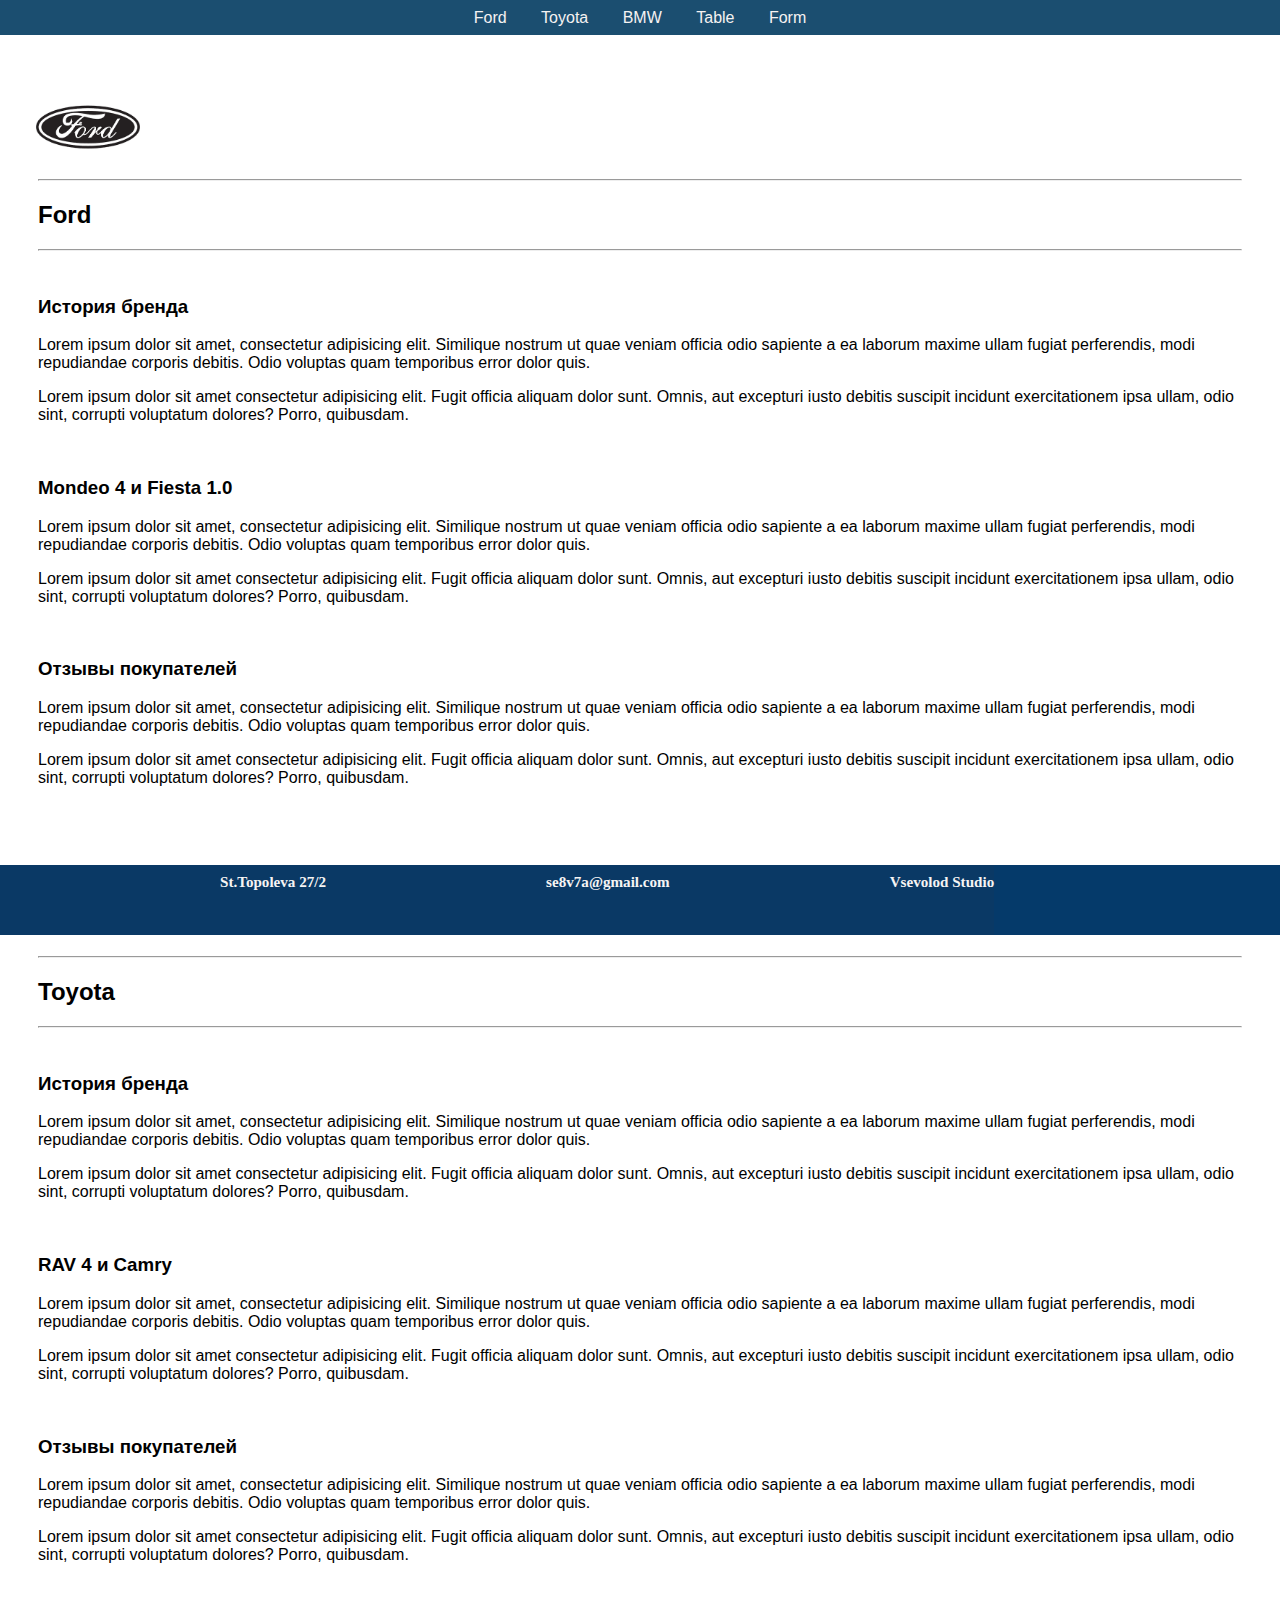
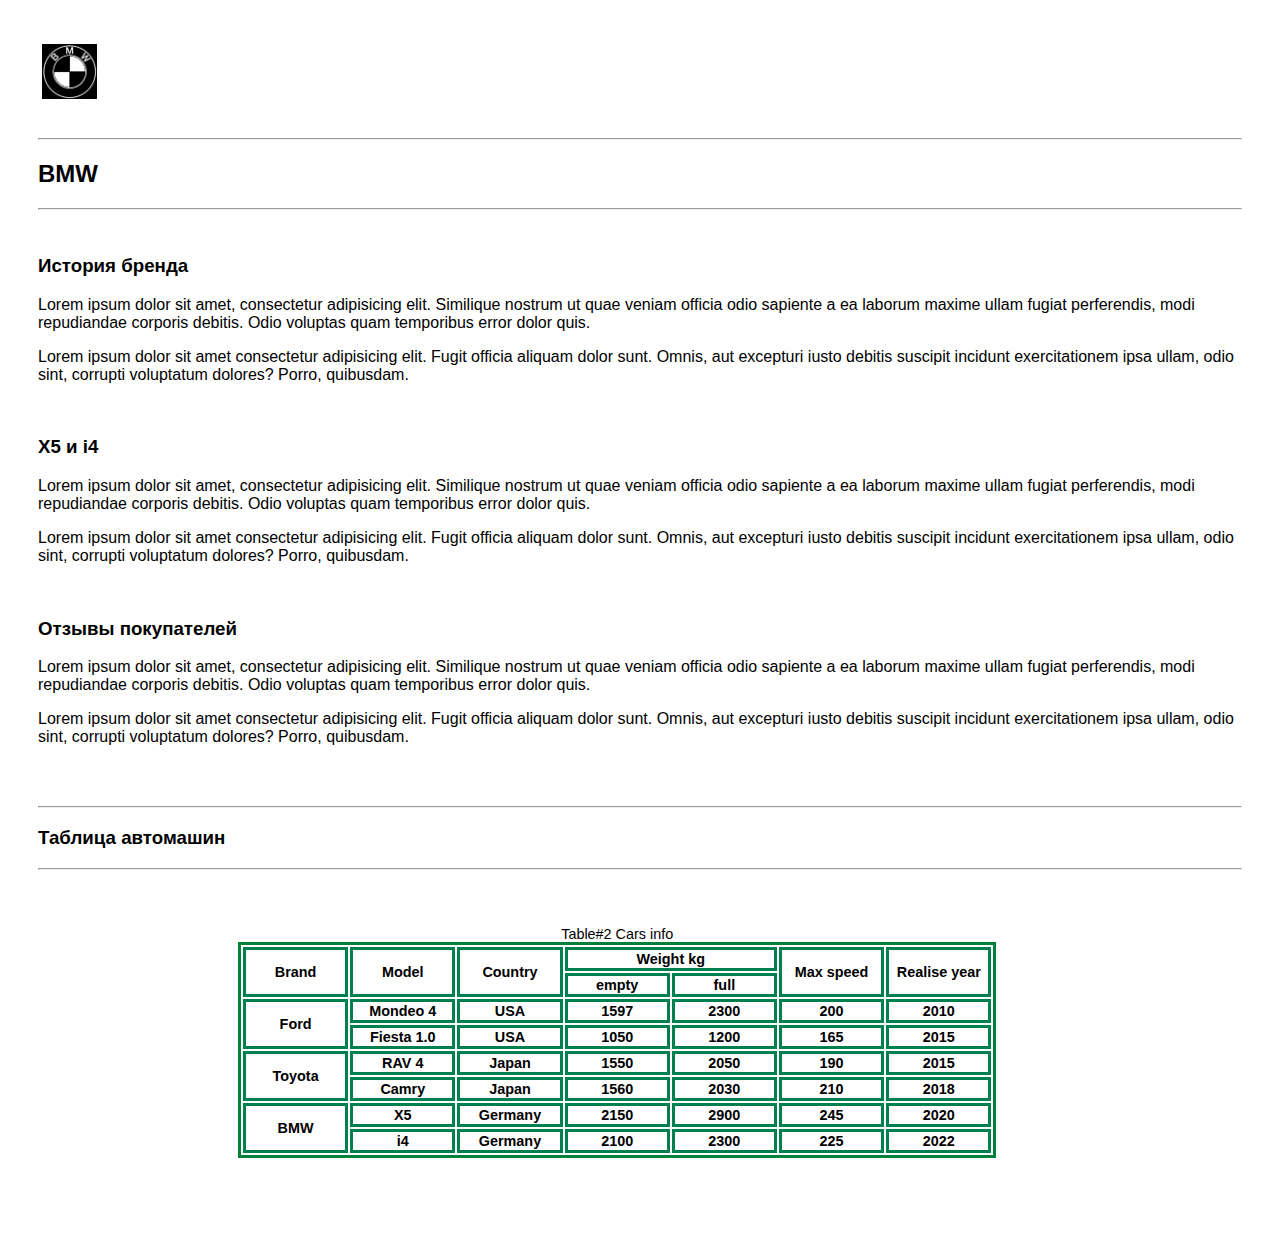
<file: index.html>
<!DOCTYPE html>
<html lang="zxx">
  <link rel="stylesheet" href="style.css" type="text/css" />
  <head>
    <meta charset="UTF-8" />
    <meta http-equiv="X-UA-Compatible" content="IE=edge" />
    <meta name="viewport" content="width=device-width, initial-scale=1.0" />
    <link rel="shortcut icon" href="./assets/ct23.png" type="image/x-icon" />
    <title>Car-shop</title>
  </head>
  <body>
    <header>
      <nav>
        <a class="button" href="#ford">Ford</a>
        <a class="button" href="#toyota">Toyota</a>
        <a class="button" href="#bmw">BMW</a>
        <a class="button" href="#table">Table</a>
        <a class="button" href="./form.html">Form</a>
      </nav>
    </header>
    <main>
      <div class="alltext">
        <div class="Ford1">
          <img src="./assets/ford.png" alt="Ford" height="55" />
        </div>
        <hr />
        <section>
          <h2 id="ford">Ford</h2>
          <hr />
          <br />
          <article>
            <h3>История бренда</h3>
            <p>
              Lorem ipsum dolor sit amet, consectetur adipisicing elit.
              Similique nostrum ut quae veniam officia odio sapiente a ea
              laborum maxime ullam fugiat perferendis, modi repudiandae corporis
              debitis. Odio voluptas quam temporibus error dolor quis.
            </p>
            <p>
              Lorem ipsum dolor sit amet consectetur adipisicing elit. Fugit
              officia aliquam dolor sunt. Omnis, aut excepturi iusto debitis
              suscipit incidunt exercitationem ipsa ullam, odio sint, corrupti
              voluptatum dolores? Porro, quibusdam.
            </p>
          </article>
          <br />
          <article>
            <h3>Mondeo 4 и Fiesta 1.0</h3>
            <p>
              Lorem ipsum dolor sit amet, consectetur adipisicing elit.
              Similique nostrum ut quae veniam officia odio sapiente a ea
              laborum maxime ullam fugiat perferendis, modi repudiandae corporis
              debitis. Odio voluptas quam temporibus error dolor quis.
            </p>
            <p>
              Lorem ipsum dolor sit amet consectetur adipisicing elit. Fugit
              officia aliquam dolor sunt. Omnis, aut excepturi iusto debitis
              suscipit incidunt exercitationem ipsa ullam, odio sint, corrupti
              voluptatum dolores? Porro, quibusdam.
            </p>
          </article>
          <br />
          <article>
            <h3>Отзывы покупателей</h3>
            <p>
              Lorem ipsum dolor sit amet, consectetur adipisicing elit.
              Similique nostrum ut quae veniam officia odio sapiente a ea
              laborum maxime ullam fugiat perferendis, modi repudiandae corporis
              debitis. Odio voluptas quam temporibus error dolor quis.
            </p>
            <p>
              Lorem ipsum dolor sit amet consectetur adipisicing elit. Fugit
              officia aliquam dolor sunt. Omnis, aut excepturi iusto debitis
              suscipit incidunt exercitationem ipsa ullam, odio sint, corrupti
              voluptatum dolores? Porro, quibusdam.
            </p>
          </article>
        </section>

        <div class="toyota1">
          <img src="./assets/toyota.png" alt="Toyota" width="60" height="55" />
        </div>
        <hr />
        <section>
          <h2 id="toyota">Toyota</h2>
          <hr />
          <br />
          <article>
            <h3>История бренда</h3>
            <p>
              Lorem ipsum dolor sit amet, consectetur adipisicing elit.
              Similique nostrum ut quae veniam officia odio sapiente a ea
              laborum maxime ullam fugiat perferendis, modi repudiandae corporis
              debitis. Odio voluptas quam temporibus error dolor quis.
            </p>
            <p>
              Lorem ipsum dolor sit amet consectetur adipisicing elit. Fugit
              officia aliquam dolor sunt. Omnis, aut excepturi iusto debitis
              suscipit incidunt exercitationem ipsa ullam, odio sint, corrupti
              voluptatum dolores? Porro, quibusdam.
            </p>
          </article>
          <br />
          <article>
            <h3>RAV 4 и Camry</h3>
            <p>
              Lorem ipsum dolor sit amet, consectetur adipisicing elit.
              Similique nostrum ut quae veniam officia odio sapiente a ea
              laborum maxime ullam fugiat perferendis, modi repudiandae corporis
              debitis. Odio voluptas quam temporibus error dolor quis.
            </p>
            <p>
              Lorem ipsum dolor sit amet consectetur adipisicing elit. Fugit
              officia aliquam dolor sunt. Omnis, aut excepturi iusto debitis
              suscipit incidunt exercitationem ipsa ullam, odio sint, corrupti
              voluptatum dolores? Porro, quibusdam.
            </p>
          </article>
          <br />
          <article>
            <h3>Отзывы покупателей</h3>
            <p>
              Lorem ipsum dolor sit amet, consectetur adipisicing elit.
              Similique nostrum ut quae veniam officia odio sapiente a ea
              laborum maxime ullam fugiat perferendis, modi repudiandae corporis
              debitis. Odio voluptas quam temporibus error dolor quis.
            </p>
            <p>
              Lorem ipsum dolor sit amet consectetur adipisicing elit. Fugit
              officia aliquam dolor sunt. Omnis, aut excepturi iusto debitis
              suscipit incidunt exercitationem ipsa ullam, odio sint, corrupti
              voluptatum dolores? Porro, quibusdam.
            </p>
          </article>
        </section>

        <div class="BMW1">
          <img src="./assets/bmw.png" alt="BMW" width="55" height="55" />
        </div>
        <hr />
        <section>
          <h2 id="bmw">BMW</h2>
          <hr />
          <br />
          <article>
            <h3>История бренда</h3>
            <p>
              Lorem ipsum dolor sit amet, consectetur adipisicing elit.
              Similique nostrum ut quae veniam officia odio sapiente a ea
              laborum maxime ullam fugiat perferendis, modi repudiandae corporis
              debitis. Odio voluptas quam temporibus error dolor quis.
            </p>
            <p>
              Lorem ipsum dolor sit amet consectetur adipisicing elit. Fugit
              officia aliquam dolor sunt. Omnis, aut excepturi iusto debitis
              suscipit incidunt exercitationem ipsa ullam, odio sint, corrupti
              voluptatum dolores? Porro, quibusdam.
            </p>
          </article>
          <br />

          <article>
            <h3>X5 и i4</h3>
            <p>
              Lorem ipsum dolor sit amet, consectetur adipisicing elit.
              Similique nostrum ut quae veniam officia odio sapiente a ea
              laborum maxime ullam fugiat perferendis, modi repudiandae corporis
              debitis. Odio voluptas quam temporibus error dolor quis.
            </p>
            <p>
              Lorem ipsum dolor sit amet consectetur adipisicing elit. Fugit
              officia aliquam dolor sunt. Omnis, aut excepturi iusto debitis
              suscipit incidunt exercitationem ipsa ullam, odio sint, corrupti
              voluptatum dolores? Porro, quibusdam.
            </p>
          </article>
          <br />

          <article>
            <h3>Отзывы покупателей</h3>
            <p>
              Lorem ipsum dolor sit amet, consectetur adipisicing elit.
              Similique nostrum ut quae veniam officia odio sapiente a ea
              laborum maxime ullam fugiat perferendis, modi repudiandae corporis
              debitis. Odio voluptas quam temporibus error dolor quis.
            </p>
            <p>
              Lorem ipsum dolor sit amet consectetur adipisicing elit. Fugit
              officia aliquam dolor sunt. Omnis, aut excepturi iusto debitis
              suscipit incidunt exercitationem ipsa ullam, odio sint, corrupti
              voluptatum dolores? Porro, quibusdam.
            </p>
          </article>
        </section>
      </div>
      <br />
      <br />
      <section>
        <div class="alltext">
          <hr>
          <h3 id="table" >
          Таблица автомашин
        </h3>
        <hr>
        </div>
        <br>
        <table>
          <caption style="font-weight: 400">
            Table#2 Cars info
          </caption>
          <tr>
            <td rowspan="2">Brand</td>
            <td rowspan="2">Model</td>
            <td rowspan="2">Country</td>
            <td colspan="2">Weight kg</td>
            <td rowspan="2">Max speed</td>
            <td rowspan="2">Realise year</td>
          </tr>
          <tr>
            <td>empty</td>
            <td>full</td>
          </tr>
          <tr>
            <td rowspan="2">Ford</td>
            <td>Mondeo 4</td>
            <td>USA</td>
            <td>1597</td>
            <td>2300</td>
            <td>200</td>
            <td>2010</td>
          </tr>
          <tr>
            <td>Fiesta 1.0</td>
            <td>USA</td>
            <td>1050</td>
            <td>1200</td>
            <td>165</td>
            <td>2015</td>
          </tr>
          <tr>
            <td rowspan="2">Toyota</td>
            <td>RAV 4</td>
            <td>Japan</td>
            <td>1550</td>
            <td>2050</td>
            <td>190</td>
            <td>2015</td>
          </tr>

          <tr>
            <td>Camry</td>
            <td>Japan</td>
            <td>1560</td>
            <td>2030</td>
            <td>210</td>
            <td>2018</td>
          </tr>
          <tr>
            <td rowspan="2">BMW</td>
            <td>X5</td>
            <td>Germany</td>
            <td>2150</td>
            <td>2900</td>
            <td>245</td>
            <td>2020</td>
          </tr>
          <tr>
            <td>i4</td>
            <td>Germany</td>
            <td>2100</td>
            <td>2300</td>
            <td>225</td>
            <td>2022</td>
          </tr>
        </table>
      </section>
    </main>
    <footer>
      <div class="footer-top">
        <div class="footer-left">
          <div class="company">
            <h2>St.Topoleva 27/2</h2>
          </div>

          <div class="abonents">
            <h2>se8v7a@gmail.com</h2>
          </div>

          <div class="support">
            <h2>Vsevolod Studio</h2>
          </div>
        </div>
      </div>
    </footer>
  </body>
</html>
</file>
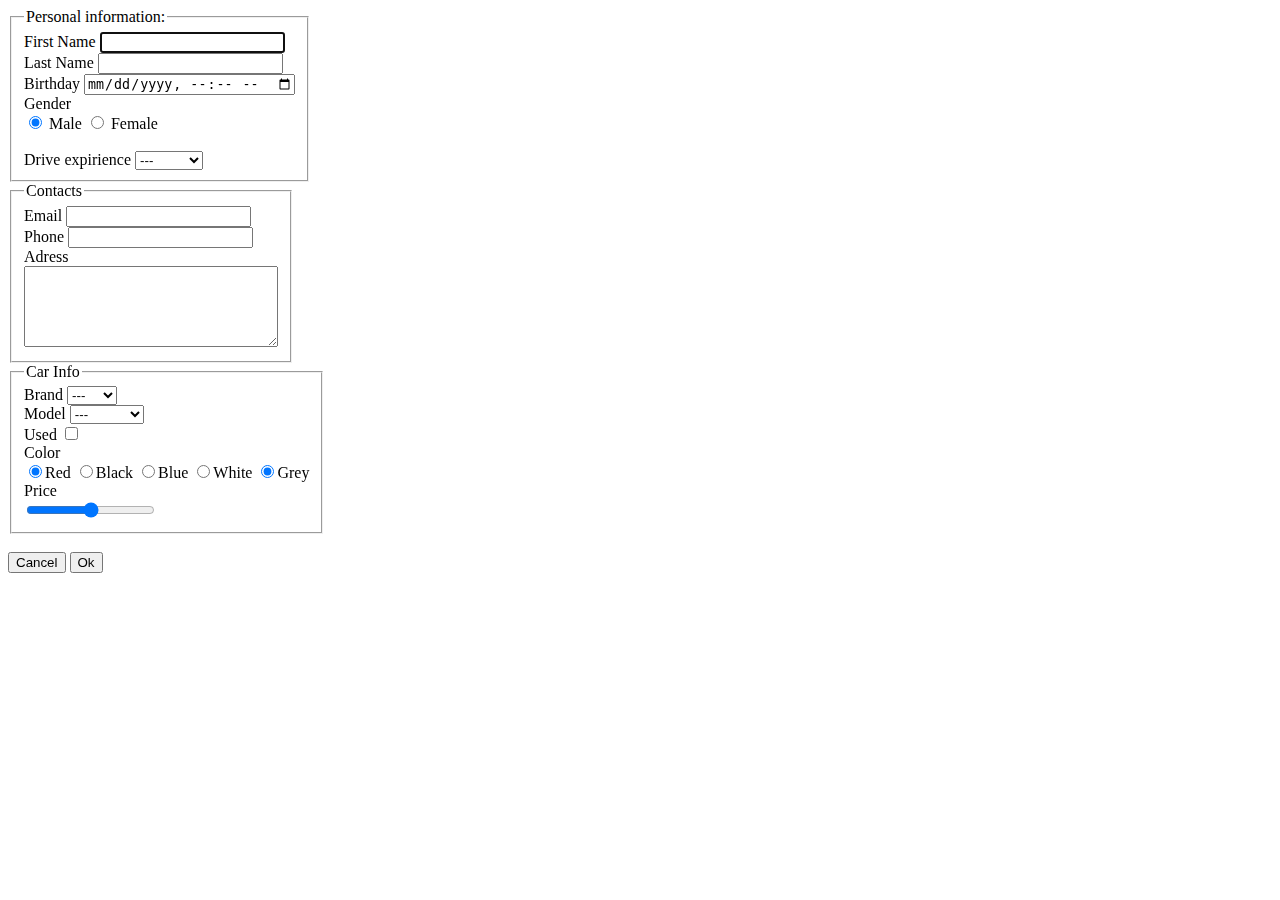
<file: form.html>
<!DOCTYPE html>
<html lang="en">
  <head>
    <meta charset="UTF-8" />
    <meta http-equiv="X-UA-Compatible" content="IE=edge" />
    <meta name="viewport" content="width=device-width, initial-scale=1.0" />
    <link rel="shortcut icon" href="./img-car/10.png" type="image/x-icon" />
    <style>
      fieldset {
        display: inline-block;
      }
    </style>
    <title>Form</title>
  </head>
  <body>
    <form>
      <fieldset>
        <legend>Personal information:</legend>
        <div>
          <label for="Firstname">First Name</label>
          <input autofocus id="Firstname" />
        </div>

        <div>
          <label for="Lastname">Last Name</label>
          <input id="Lastname" />
        </div>

        <div>
          <label for="bdaytime">Birthday</label>
          <input type="datetime-local" id="bdaytime" />
        </div>

        <div>
          <label for="gender">Gender</label><br />
          <input type="radio" id="gender" value="male" checked /> Male
          <input type="radio" name="gender" value="female" /> Female
        </div>
        <br />
        <div>
          <label for="Drive">Drive expirience</label>
          <select id="Drive">
            <option value="---">---</option>
            <option value="1year">1 year</option>
            <option value="2-3year">2-3year</option>
            <option value=">3year">>3year</option>
          </select>
        </div>
      </fieldset>
      <br />
      <fieldset>
        <legend>Contacts</legend>

        <div>
          <label for="Email">Email</label>
          <input id="Email" />
        </div>
        <div>
          <label for="Phone">Phone</label>
          <input id="Phone" />
        </div>

        <div>
          <label for="Adress">Adress</label> <br />
          <textarea id="Adress" rows="5" cols="29"></textarea>
        </div>
      </fieldset>

      <br />
      <fieldset>
        <legend>Car Info</legend>
        <div>
          <label for="Brand">Brand</label>
          <select id="Brand">
            <option value="---">---</option>
            <option value="Ford">Ford</option>
          </select>
        </div>

        <div>
          <label for="Model">Model</label>
          <select id="Model">
            <option value="---">---</option>
            <option value="Mustang">Mustang</option>
          </select>
        </div>

        <div>
          <label for="used">Used</label>
          <input type="checkbox" id="used" value="used" />
        </div>

        <div>
          <label for="color">Color</label> <br />
          <input type="radio" id="color" value="red" checked />Red
          <input type="radio" name="color" value="black" checked />Black
          <input type="radio" name="color" value="blue" checked />Blue
          <input type="radio" name="color" value="red" checked />White
          <input type="radio" name="color" value="red" checked />Grey
        </div>

        <div>
          <label for="price">Price</label> <br />
          <input type="range" id="price" name="price" min="0" max="8" />
        </div>
      </fieldset>
    </form>
    <br />
    <button type="button">Cancel</button>
    <button type="button">Ok</button>
  </body>
</html>
</file>
<file: style.css>
html {
  font-family: sans-serif;
}
  .alltext{
    padding-left: 30px;
    padding-right: 30px;
  }
 
table {
  font-weight: 600;
font-size: 0.9rem;
text-align: center;
width:60% ; 
height: 70%;
table-layout: fixed;
border: 3px solid hsl(147, 100%, 25%);
/* border-collapse: collapse; */
margin: 30px 1px 100px 230px;
}
tr {
 border: 3px solid rgb(0, 128, 68); 
 /* box-sizing: border-box; */
}
td {
  border: 3px solid rgb(0, 128, 79); 
  /* box-sizing: border-box; */
 }
 footer {
  position:fixed;

  bottom:0;

  left:0;

  width:100%;

  height: 35px;

  

}

.footer-top {
  background-color: #053a6a;
  height: 70px;
}
.company,
.abonents,
.support {
  margin: -4px 0px 2px 240px;
  float: left;
}
.company h2,
.abonents h2,
.support h2 {
  font-size: 0.4cm;
  font-family:'Times New Roman', Times, serif ;
  padding-top: 0px;
  margin-bottom: 10px;
  margin-left: -20px;
  color: #f5f4f4;
}


.footer-left {
  height: 100%;
  display: inline-block;
  background-color: #0a3965;
}

.Ford1 {
  margin: 100px 10px 20px -10px;
  

  
  }
  .BMW1 {
    margin: 80px 10px 35px 4px;
    
    }
    .toyota1 {
      margin: 80px 10px 30px 5px;
      
      }

header{
  width: 100%;
  height: 35px;
  background-color: #1b4e70;
  text-align: center;
  position: relative;
  position: fixed;
  top: 0;
  left: 0;
  overflow: hidden;
}
  h1 {
    color: #fff;
    line-height: 230px;
    text-transform: uppercase;
    font-weight: 100;
  }
  nav{
    text-decoration-style: solid;
    position: absolute;
    bottom: -32px;
    height: 60px;
    line-height: 0px;
    width: 100%;
  }
  .button {
    
    color: #f5f2f2;
    display: inline-block;
    padding: 10px 15px;
    line-height: 2px;
     text-decoration: none ; 
     border: none ; 
  }
   .button:hover {
    color: #d2d0d0;
    display: inline-block;
    padding: 10px 15px;
    line-height: 2px;
    text-decoration: none; 
     border: none ; 
  }
</file>
